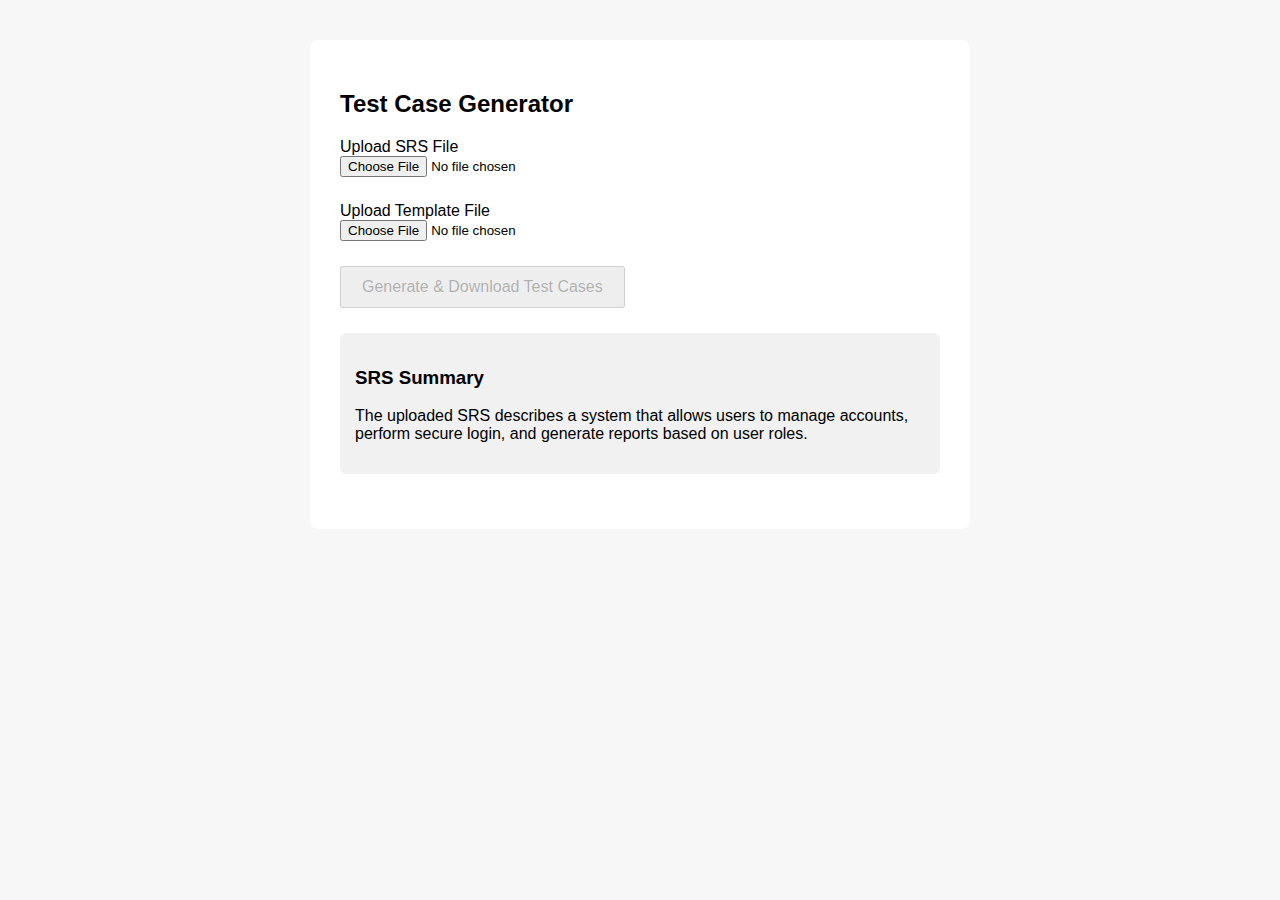
<file: index.html>
<!DOCTYPE html>
<html lang="en">
<head>
  <meta charset="UTF-8">
  <title>Test Case Generator</title>
  <style>
    body {
      font-family: Arial, sans-serif;
      background: #f7f7f7;
    }
    .container {
      width: 600px;
      margin: 40px auto;
      background: white;
      padding: 30px;
      border-radius: 8px;
    }
    .section {
      margin-bottom: 25px;
    }
    button {
      padding: 10px 20px;
      font-size: 16px;
      cursor: pointer;
    }
    .summary {
      background: #f1f1f1;
      padding: 15px;
      border-radius: 6px;
    }
  </style>
</head>
<body>

<div class="container">
  <h2>Test Case Generator</h2>

  <div class="section">
    <label>Upload SRS File</label><br>
    <input type="file" accept=".pdf,.doc,.docx">
  </div>

  <div class="section">
    <label>Upload Template File</label><br>
    <input type="file" accept=".xls,.xlsx,.doc,.docx">
  </div>

  <div class="section">
    <button disabled>Generate & Download Test Cases</button>
  </div>

  <div class="section summary">
    <h3>SRS Summary</h3>
    <p>
      The uploaded SRS describes a system that allows users to manage accounts,
      perform secure login, and generate reports based on user roles.
    </p>
  </div>
</div>

</body>
</html>
</file>
